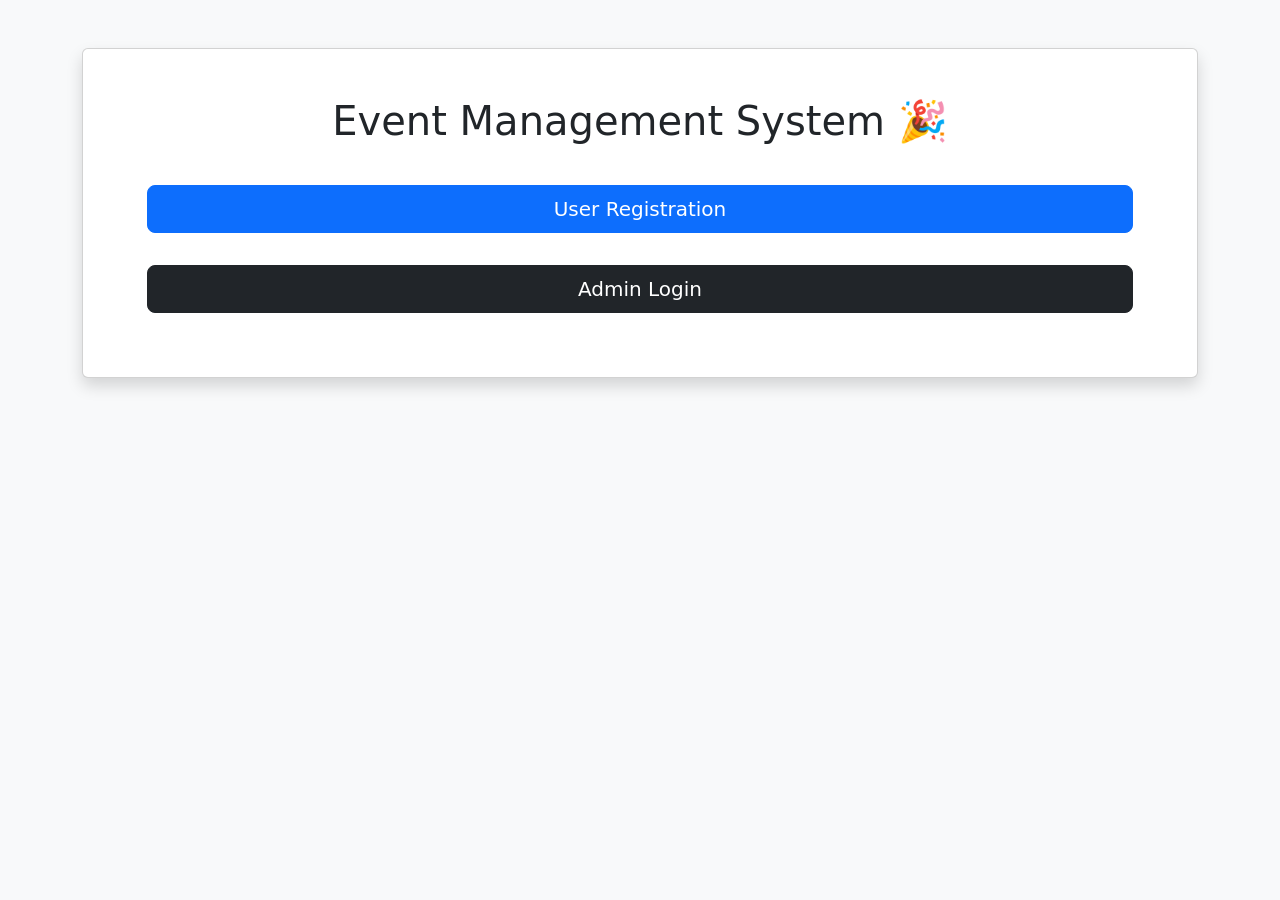
<file: templates/home.html>
<!DOCTYPE html>
<html>
<head>
    <title>Event Management System</title>
    <link href="https://cdn.jsdelivr.net/npm/bootstrap@5.3.2/dist/css/bootstrap.min.css" rel="stylesheet">
</head>
<body class="bg-light">

<div class="container text-center mt-5">
    <div class="card p-5 shadow">
        <h1 class="mb-4">Event Management System 🎉</h1>

        <a href="/register-page" class="btn btn-primary btn-lg m-3">User Registration</a>
        <a href="/login" class="btn btn-dark btn-lg m-3">Admin Login</a>
    </div>
</div>

</body>
</html>
</file>
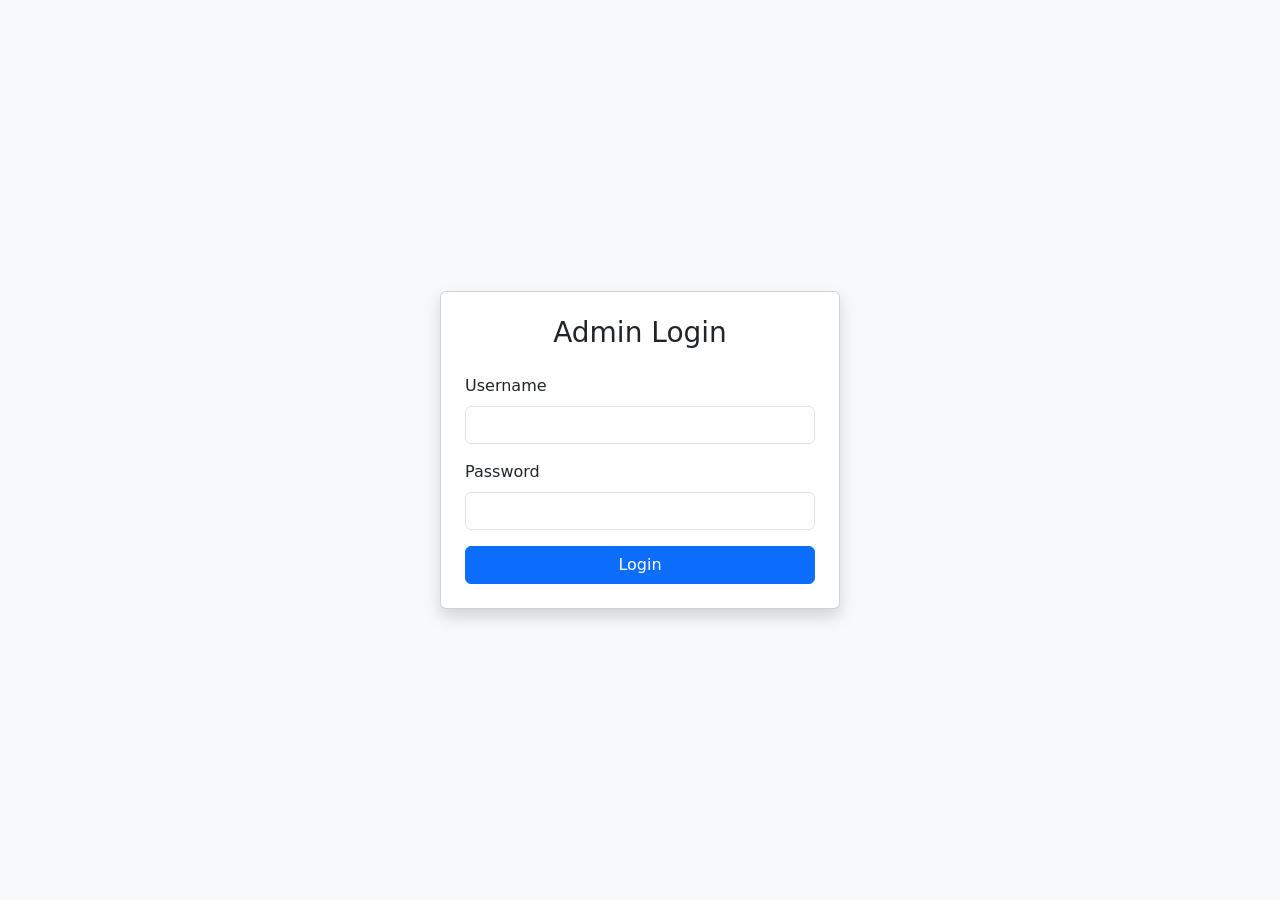
<file: templates/login.html>
<!DOCTYPE html>
<html>
<head>
    <title>Admin Login</title>
    <link href="https://cdn.jsdelivr.net/npm/bootstrap@5.3.2/dist/css/bootstrap.min.css" rel="stylesheet">
</head>
<body class="bg-light">

<div class="container d-flex justify-content-center align-items-center vh-100">
    <div class="card shadow p-4" style="width: 400px;">
        <h3 class="text-center mb-4">Admin Login</h3>

        <form method="POST">
            <div class="mb-3">
                <label class="form-label">Username</label>
                <input type="text" name="username" class="form-control" required>
            </div>

            <div class="mb-3">
                <label class="form-label">Password</label>
                <input type="password" name="password" class="form-control" required>
            </div>

            <button type="submit" class="btn btn-primary w-100">Login</button>
        </form>
    </div>
</div>

</body>
</html>
</file>
